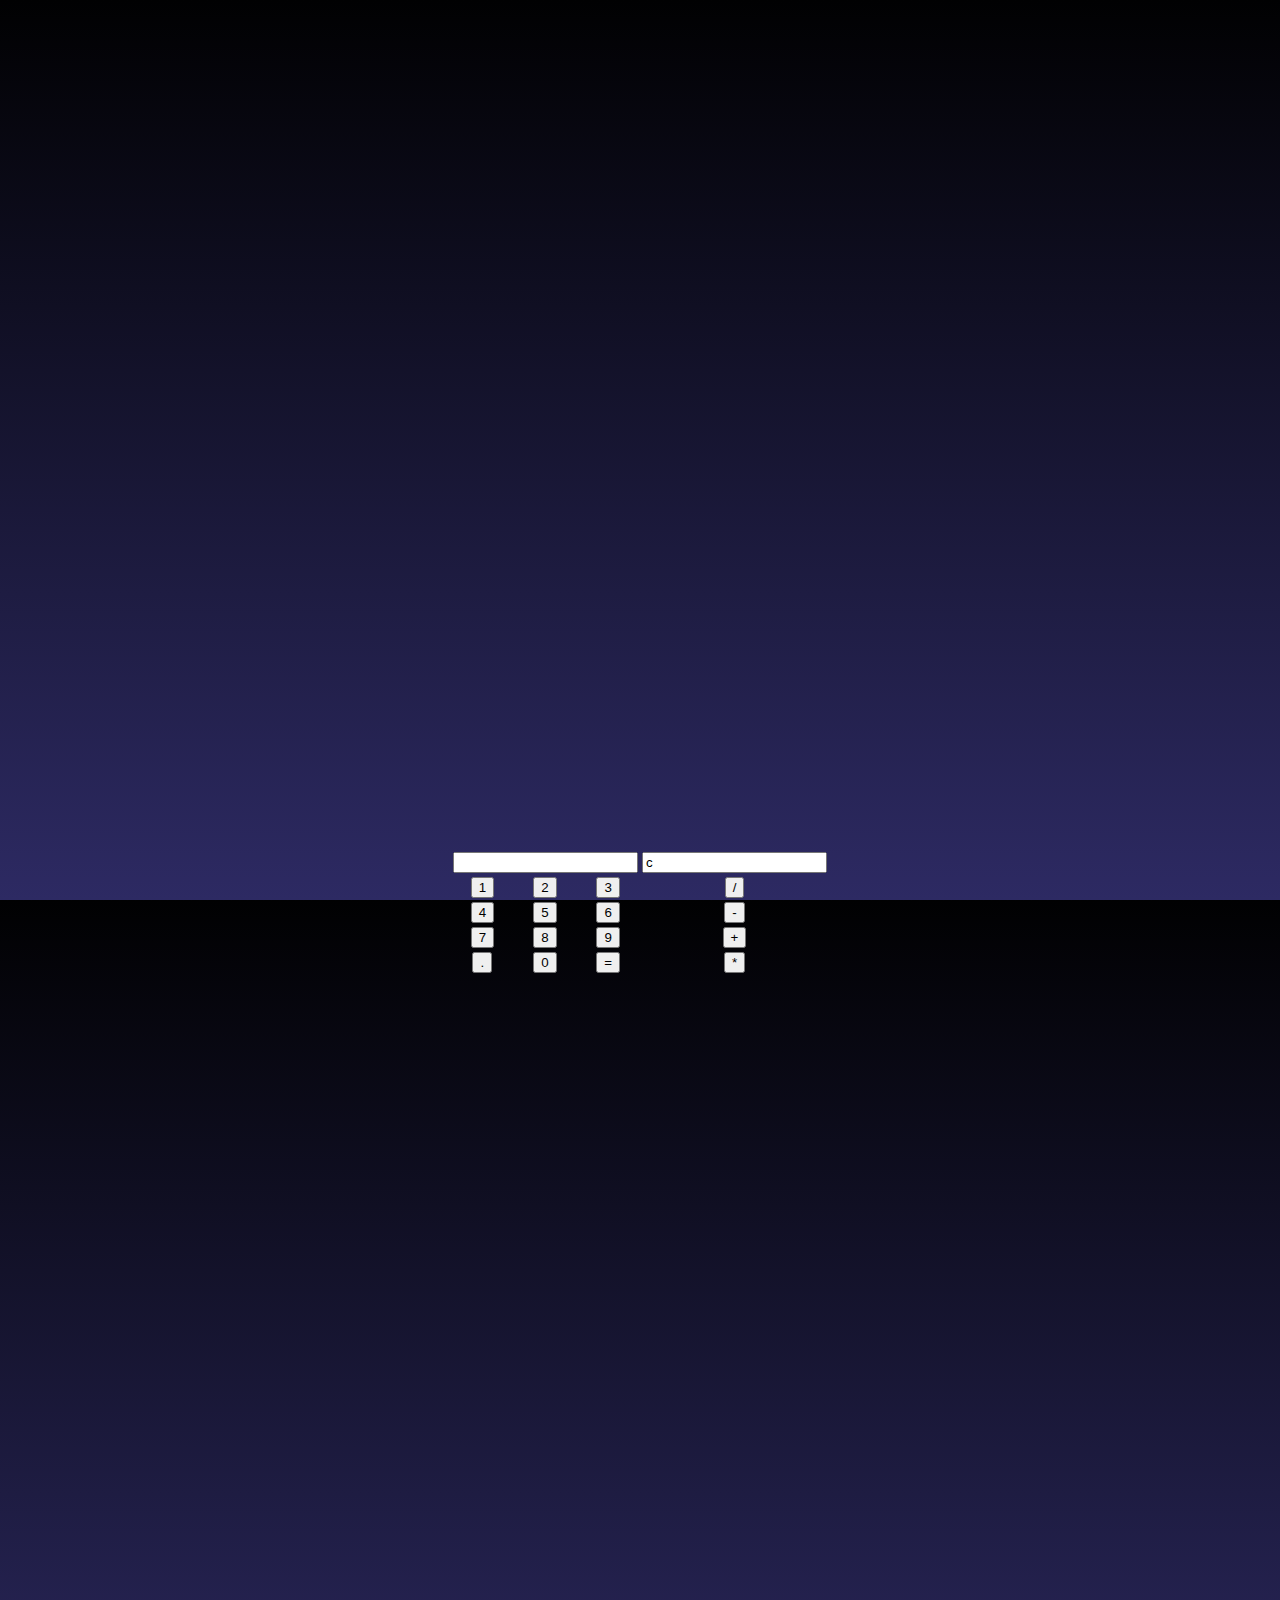
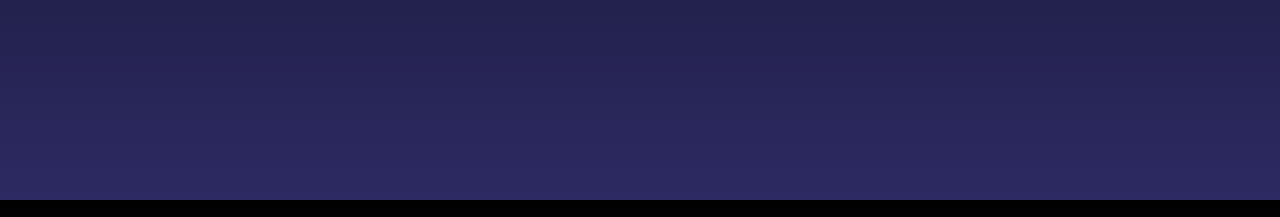
<file: cc.html>
<!DOCTYPE html>
<html lang="en" dir="ltr">
<head>
  <meta charset="utf-8">
  <link rel="stylesheet" href="calculator.css">
  <script src="calculator.js" charset="utf-8"></script>
  <title></title>
</head>
<body>

  <div class="calculator">
    <table>
      <tr>
        <td colspan="3"><input type="text" id="result"></td>
        <td><input type="text" value="c" onclick="clr()"></td>
      </tr>
      <tr>
        <td><input type="button" value="1" onclick="dis('1')"></td>
        <td><input type="button" value="2" onclick="dis('2')"></td>
        <td><input type="button" value="3" onclick="dis('3')"></td>
        <td><input type="button" value="/" onclick="dis('/')"></td>
      </tr>
      <tr>
        <td><input type="button" value="4" onclick="dis('4')"></td>
        <td><input type="button" value="5" onclick="dis('5')"></td>
        <td><input type="button" value="6" onclick="dis('6')"></td>
        <td><input type="button" value="-" onclick="dis('-')"></td>
      </tr>
      <tr>
        <td><input type="button" value="7" onclick="dis('7')"></td>
        <td><input type="button" value="8" onclick="dis('8')"></td>
        <td><input type="button" value="9" onclick="dis('9')"></td>
        <td><input type="button" value="+" onclick="dis('+')"></td>
      </tr>
      <tr>
        <td><input type="button" value="." onclick="dis('.')"></td>
        <td><input type="button" value="0" onclick="dis('0')"></td>
        <td><input type="button" value="=" onclick="solve()"></td>
        <td><input type="button" value="*" onclick="dis('*')"></td>
      </tr>
    </table>
  </div>

</body>
</html>
</file>
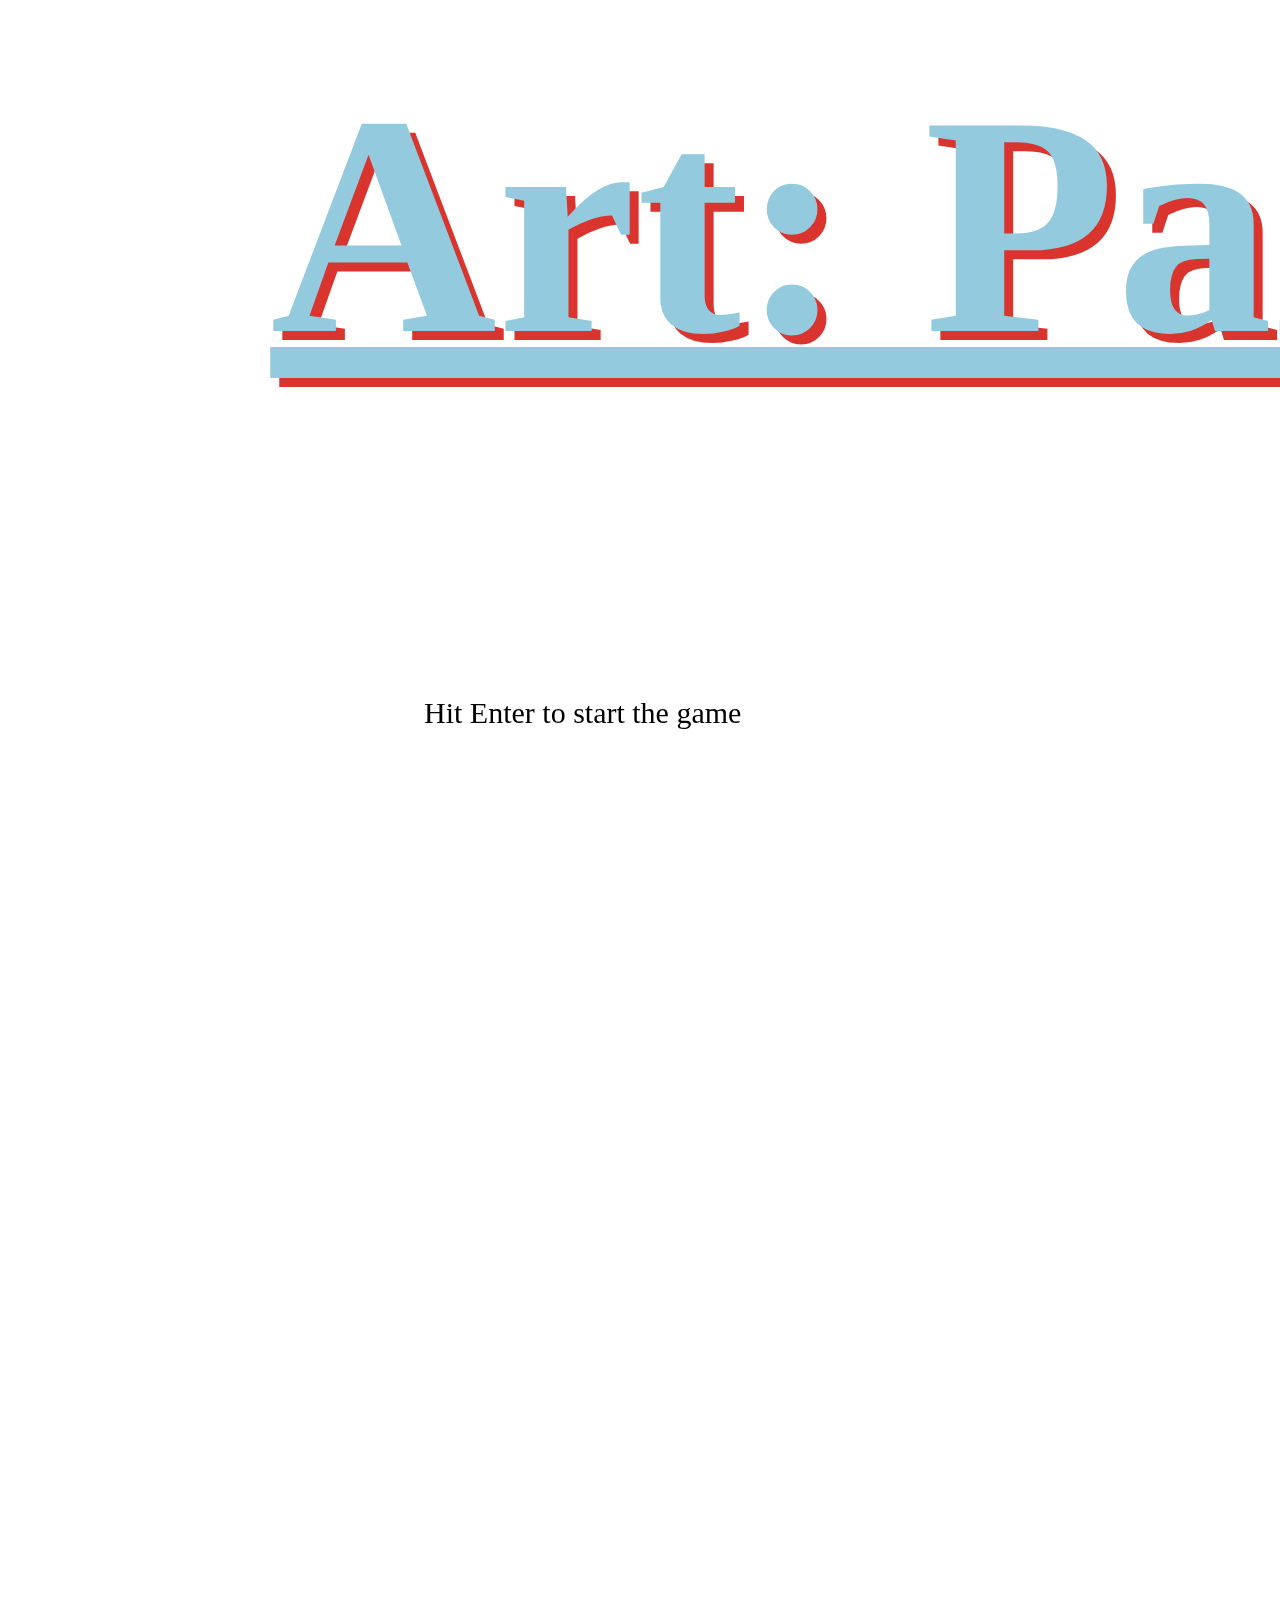
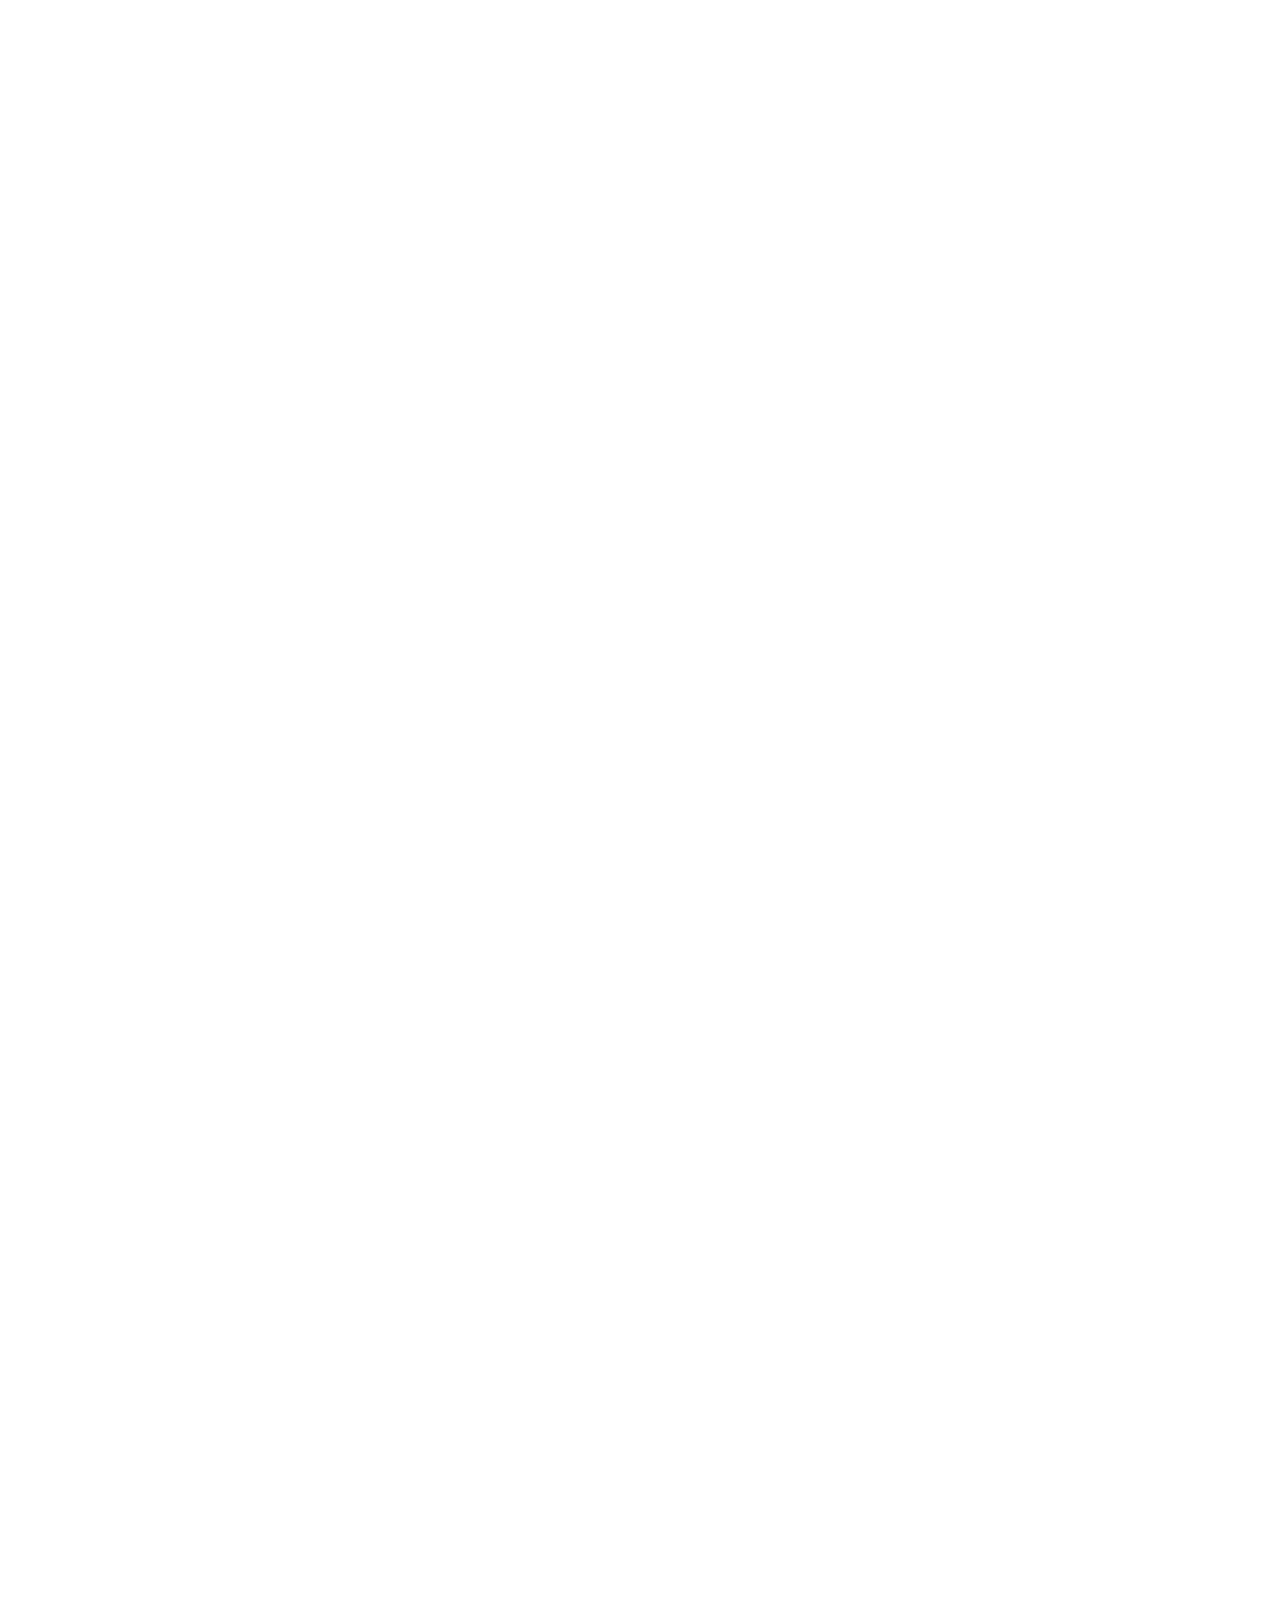
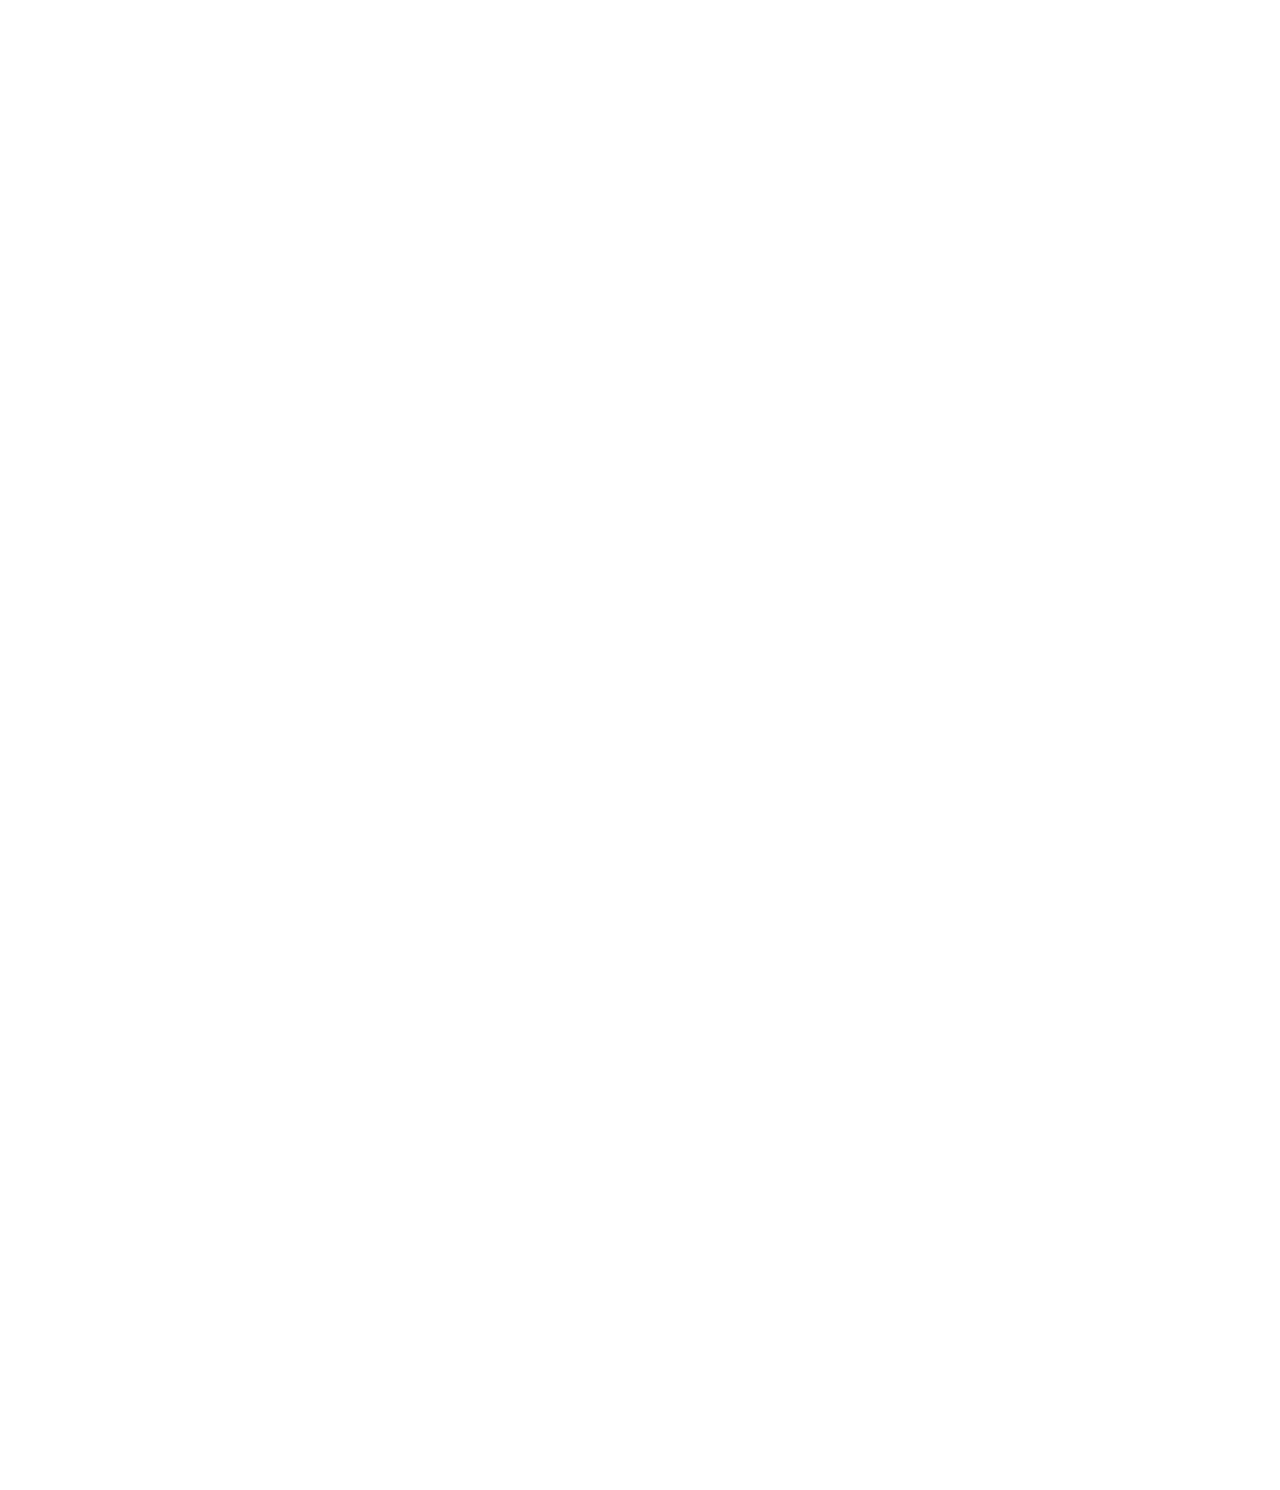
<file: index2.html>
<!DOCTYPE html PUBLIC "-//W3C//DTD HTML 4.01 Transitional//EN" "http://www.w3.org/TR/html4/loose.dtd">
<html>
<head>
<meta http-equiv="Content-type" content="text/html; charset=ISO-8859-1">
<title>Art: Paintings by Vincent van Gogh</title>
<style>
  canvas {
    width: 2016px;
    height: 2016px;
    border: 15px #D9352E;
    margin: auto;
  }
</style>
</head>
<body>


<div id="top" style="width:5376px; margin: auto; margin-top:45px; text-align:center">
<header style="width:5331px; height:112px; border-left:45px #D9352E;">
<h1 style="font-size:314px; margin: auto; text-align:center; color: #93CADD; text-shadow: 9px 9px #D9352E; text-decoration:underline">Art: Paintings by Vincent van Gogh</h1>
</header>

<div style="margin-top:45px; height: 4480px;">
<div>
<div style="width:50%; float:left; display:inline">
<div style="text-align:center; height:134px">
<h1 id="message"></h1>
</div>
<div style="text-align:center; height:134px">
<h1 id="moves"></h1>

<!-- <audio id="cheers" controls="none" preload="auto" style="display:none">
<source src="aud.mp3" type="audio/mp3">
</audio> -->

<!-- <audio id="cut" controls="none" preload="auto" style="display:none">
<source src="cut.mp4" type="audio/mp4">
</audio> -->

<!-- <audio id="no" controls="none" preload="auto" style="display:none">
<source src="no.mp3" type="audio/mp4">
</audio> -->

</div>

<div>
<canvas id="canvas" height="2016px" width="2016px"></canvas>
</div>
</div>
<div style=" padding-top:9px; text-align:center; width:50% padding-top:45px">
<h1 style="font-size:179px; color:#93cadd; text-decoration:underline">GUEST OF HONOR</h1>
<div style="margin: auto">
<img src="assets/The Kingfisher.png" id="painting1">
<img src="assets/Three Pairs of Shoes.png" id="painting2">
<img src="assets/Flowering Plum Tree - after Hiroshige.png" id="painting3">
<img src="assets/The Bridge in the Rain - after Hiroshige.png" id="painting4">
</div>
<div>
<img src="assets/The Courtesan - after Eisen.png" id="painting5">
<img src="assets/The Langlois Bridge at Arles with Women Washing.png" id="painting6">
<img src="assets/Pink Peach Tree, Souvenir to Mauve.png" id="painting7">
<img src="assets/Street in Saintes-Maries-de-la-Mer.png" id="painting8">
</div>
<img src="assets/Still Life With Onions.png" id="painting9">
<img src="assets/Sunflowers.png" id="painting10">
<img src="assets/Giant Peacock Moth.png" id="painting11">
<img src="assets/The Starry Night.png" id="painting12">
<div>
<img src="assets/Wheat Field with Cypresses.png" id="painting13">
<img src="assets/Bedroom in Arles.png" id="painting14">
<img src="assets/Olive Trees with Yellow Sky and Sun.png" id="painting15">
<img src="assets/Still Life - Vase with Pink Roses.png" id="painting16">
</div>
</div>
</div>
</div>

<script>
var canvas = document.getElementById("canvas");
var ctx = canvas.getContext("2d");
var empty = 16;
var moves = -1;
function shuffle(array) {
  var currentIndex = array.length, temporaryValue, randomIndex;

  <!-- // While there remain elements to shuffle...
  while (0 !== currentIndex) {

    // Pick a remaining element...
    randomIndex = Math.floor(Math.random() * currentIndex);
    currentIndex -= 1;

    // And swap it with the current element.
    temporaryValue = array[currentIndex];
    array[currentIndex] = array[randomIndex];
    array[randomIndex] = temporaryValue;
  }

  return array;
}
var ar = [1, 2, 3, 4, 5, 6, 7, 8, 9, 10, 11, 12, 13, 14, 15, 0];
im=shuffle([1, 2, 3, 4, 5, 6, 7, 8, 9, 10, 11, 12, 13, 14, 15, 0]);

for(var i = 0; i <= 16; i++) {
  if(im[i]==0)
    empty=i+1;
}

var restart=0;
function won() {
  ctx.clearRect(1512,1512,504,504);
  var img=document.getElementById("painting16");
  var pat=ctx.createPattern(img,"repeat");
  ctx.fillStyle=pat;
  ctx.fillRect(1512,1512,504,504);
  m=document.getElementById("message");
  m.innerHTML="You won the game in "+moves.toString() +" moves";
  // au=document.getElementById("cheers");
  // au.play();
  restart=1;
  moves=-1;
}

function draw() {
  moves++;
  mov=document.getElementById("moves");
  mov.innerHTML="MOVES: "+ moves.toString();
  m=document.getElementById("message");
  m.innerHTML="";
 var t;
 t=0;
 if(restart==1) {

   im=shuffle([1, 2, 3, 4, 5, 6, 7, 8, 9, 10, 11, 12, 13, 14, 15, 0]);
     for(var i=0;i<=15;i++) {
       if(im[i]==0)
           empty=i+1;


     }

     console.log(empty);

    ctx.clearRect(0,0,2016,2016);
       restart=0;
 }
   for(var i=0;i<16;i++) {
     if(im[i]!==ar[i])
         t=1;
   }
   console.log(im);
   console.log(ar);

   for(var i=0;i<4;i++) {
     for(var j=0;j<4;i++) {
             component(i,j);
     }
   }

   console.log(t);

   if(t==0) {
       console.log("one more");
       won();
   }

}

function component(x, y) {

  var text="painting";
  z=x+4*y;
  z=im[z];
  text=text+z.toString();
  if(z!=0)
  {
      var img=document.getElementById(text);
      var pat=ctx.createPattern(img,"repeat");
      ctx.fillStyle=pat;
  }

  else
  {
    ctx.fillStyle="black";
  }

  ctx.fillRect(504*x,504*y,504,504);
}

function moveup() {
  ctx.clearRect(0,0,2016,2016);
  if(restart==1)
      {
        draw();
        return;
      }
  if(empty==16 || empty==14 || empty==15 || empty==13) {
    //au=document.getElementById("no");
    //au.play();
    moves--;
    draw();
  }
  else{
    //au=document.getElementById("cut");
    //au.play();
    text="painting";
    var curr=empty;
    empty+=4;
    var next=empty;
    im[curr-1]=im[next-1];
    im[next-1]=0;
    draw();


  }
  console.log(empty);
}

function movedown() {
  ctx.clearRect(0,0,2016,2016);
  if(restart==1)
  {

  draw();
  return;
  }
  if(empty==1 || empty==2 || empty==3 || empty==4) {
    //au=document.getElementById("no");
    //au.play();
    moves--;
    draw();
  }
  else{
    //au=document.getElementById("cut");
    //au.play();
    text="painting";
    var curr=empty;
    empty-=4;
    var next=empty;
    im[curr-1]=im[next-1];
    im[next-1]=0;
    draw();

  }

  console.log(empty);

}

function moveleft() {
  ctx.clearRect(0,0,2016,2016);

  if(restart==1)
  {

  draw();
  return;
  }

  if(empty==4 || empty==8 || empty==12 || empty==16) {
    //au=document.getElementById("no");
    //au.play();
    moves--;
    draw();
  }
  else{
    //au=document.getElementById("cut");
    //au.play();
    text="painting";
    var curr=empty;
    empty+=1;
    var next=empty;
    im[curr-1]=im[next-1];
    im[next-1]=0;
    draw();


  }
  console.log(empty);
}

function moveright() {
  ctx.clearRect(0,0,2016,2016);
  if(restart==1)
  {
  moves--;
  draw();
  return;
  }
  if(empty==1 || empty==5 || empty==9 || empty==13) {
    //au=document.getElementById("no");
    //au.play();
    moves--;
    draw();
  }
  else{
    //au=document.getElementById("cut");
    //au.play();
    text="painting";
    var curr=empty;
    empty-=1;
    var next=empty;
    im[curr-1]=im[next-1];
    im[next-1]=0;
    draw();
  }console.log(empty);

}

window.addEventListener('keydown', function (e) {
  key = e.keyCode;
  if(key==37) {
    e.preventDefault();
    moveleft();
  }
  if(key==38) {
    e.preventDefault();
    moveup();
  }
  if(key==39) {
    e.preventDefault();
    moveright();
  }
  if(key==40) {
    e.preventDefault();
    movedown();
  }
  if(key==13) {
    e.preventDefault();
    start();
  }

});
function start() {
  draw();
}
ctx.font = "30px Times New Roman";
ctx.fillText("Hit Enter to start the game", 80, 210);

</script>
</body>
</html>
</file>
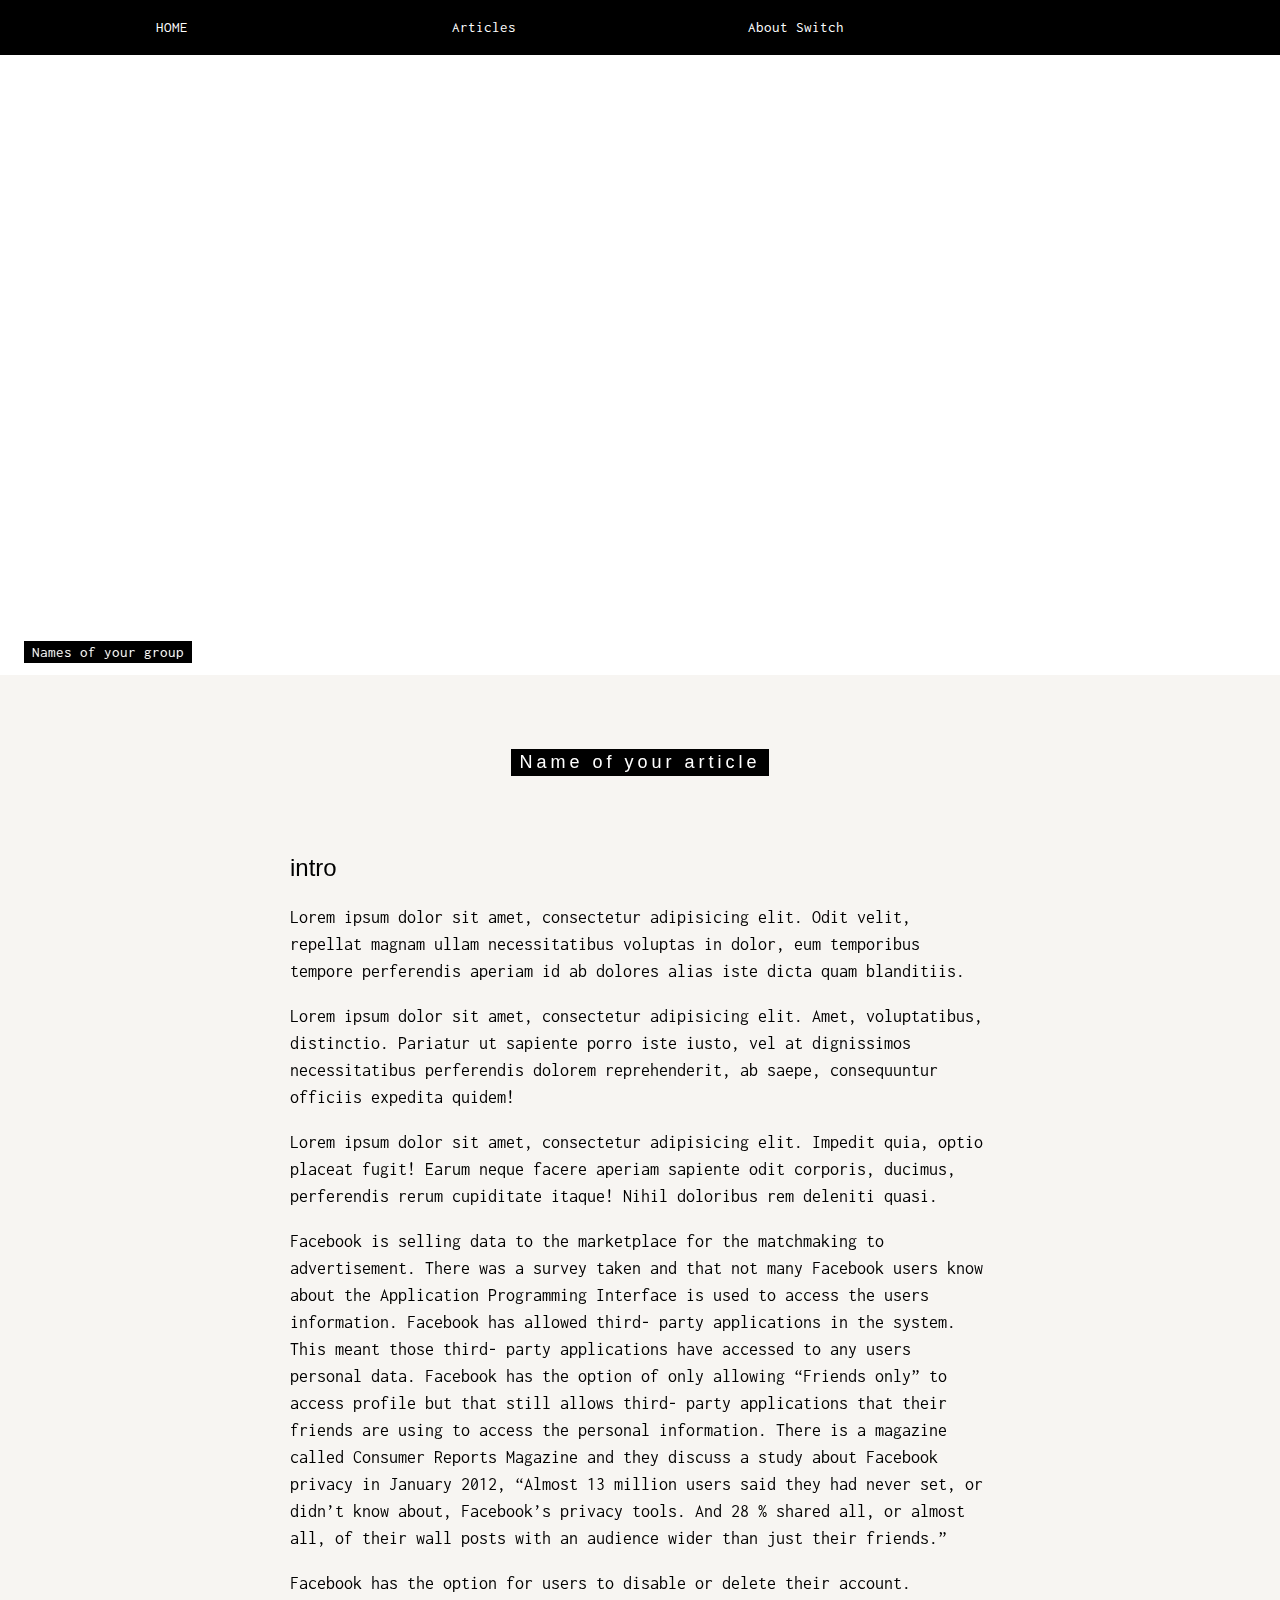
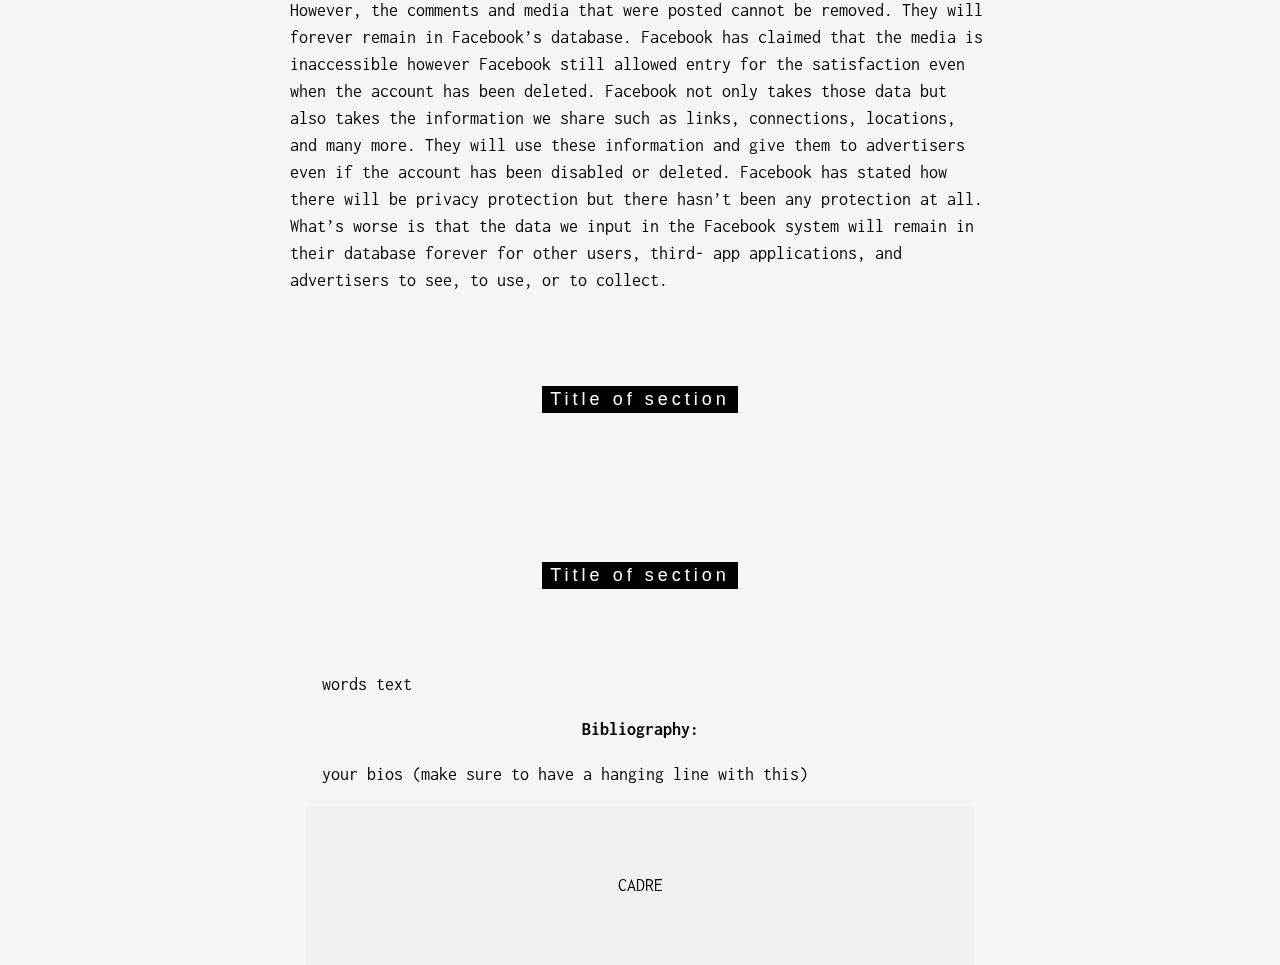
<file: indexERCH.html>
<!DOCTYPE html>
<html>
<title>(Title of the Article)</title>
<meta charset="UTF-8">
<meta name="viewport" content="width=device-width, initial-scale=1">
<link rel="stylesheet" href="https://www.w3schools.com/w3css/4/w3.css">
<link rel="stylesheet" href="https://fonts.googleapis.com/css?family=Inconsolata">
<style>
body, html {
  height: 100%;
  font-family: "Inconsolata", sans-serif;
}
.bgimg {
  background-position: center;
  background-size: cover;
  background-image: url("https://image.freepik.com/free-vector/facebook-logo-background_1412-27.jpg");
  min-height: 75%;
}
.menu {
  display: none;
}
</style>
<body>

<!-- Links (sit on top) -->
<div class="w3-top">
  <div class="w3-row w3-padding w3-black">
    <div class="w3-col s3">
      <a href="#" class="w3-button w3-block w3-black">HOME</a>
    </div>
    <div class="w3-col s3">
      <a href="#about" class="w3-button w3-block w3-black">Articles</a>
    </div>
    <div class="w3-col s3">
      <a href="#menu" class="w3-button w3-block w3-black">About Switch</a>
    </div>

  </div>
</div>

<!-- Header with image -->
<header class="bgimg w3-display-container w3-grayscale-min" id="home">
  <div class="w3-display-bottomleft w3-center w3-padding-large w3-hide-small">
    <span class="w3-tag">Names of your group</span>
  </div>
  <div class="w3-display-middle w3-center">
    <span class="w3-text-white" style="font-size:50px">Title
   </span>
  </div>
  <div class="w3-display-bottomright w3-center w3-padding-large">
    <span class="w3-text-white">Team Name</span>
  </div>
</header>

<!-- Add a background color and large text to the whole page -->
<div class="w3-sand w3-grayscale w3-large">

<!-- About Container -->
<div class="w3-container" id="about">
  <div class="w3-content" style="max-width:700px">
    <h5 class="w3-center w3-padding-64"><span class="w3-tag w3-wide">Name of your article</span></h5>
    <h3>intro</h3>
    <p>Lorem ipsum dolor sit amet, consectetur adipisicing elit. Odit velit, repellat magnam ullam necessitatibus voluptas in dolor, eum temporibus tempore perferendis aperiam id ab dolores alias iste dicta quam blanditiis.</p>
    <p>Lorem ipsum dolor sit amet, consectetur adipisicing elit. Amet, voluptatibus, distinctio. Pariatur ut sapiente porro iste iusto, vel at dignissimos necessitatibus perferendis dolorem reprehenderit, ab saepe, consequuntur officiis expedita quidem!
</p>
<p>Lorem ipsum dolor sit amet, consectetur adipisicing elit. Impedit quia, optio placeat fugit! Earum neque facere aperiam sapiente odit corporis, ducimus, perferendis rerum cupiditate itaque! Nihil doloribus rem deleniti quasi.</p>
<p>Facebook is selling data to the marketplace for the matchmaking to advertisement. There was a survey taken and that not many Facebook users know about the Application Programming Interface is used to access the users information. Facebook has allowed third- party applications in the system. This meant those third- party applications have accessed to any users personal data. Facebook has the option of only allowing “Friends only” to access profile but that still allows third- party applications that their friends are using to access the personal information. There is a magazine called Consumer Reports Magazine and they discuss a study about Facebook privacy in January 2012, “Almost 13 million users said they had never set, or didn’t know about, Facebook’s privacy tools. And 28 % shared all, or almost all, of their wall posts with an audience wider than just their friends.”</p>
<p>Facebook has the option for users to disable or delete their account. However, the comments and media that were posted cannot be removed. They will forever remain in Facebook’s database. Facebook has claimed that the media is inaccessible however Facebook still allowed entry for the satisfaction even when the account has been deleted. Facebook not only takes those data but also takes the information we share such as links, connections, locations, and many more. They will use these information and give them to advertisers even if the account has been disabled or deleted.
Facebook has stated how there will be privacy protection but there hasn’t been any protection at all. What’s worse is that the data we input in the Facebook system will remain in their database forever for other users, third- app applications, and advertisers to see, to use, or to collect.</p>
<!-- About Container -->
<div class="w3-container" id="about">
  <div class="w3-content" style="max-width:700px">
    <h5 class="w3-center w3-padding-64"><span class="w3-tag w3-wide">Title of section</span></h5>

<div class="w3-container" id="about">
  <div class="w3-content" style="max-width:700px">
    <h5 class="w3-center w3-padding-64"><span class="w3-tag w3-wide">Title of section</span></h5>
<p>words text</p>


<center><b>Bibliography:</b></center>
<p>your bios (make sure to have a hanging line with this)

</p>
</div>

<!-- End page content -->
</div>

<!-- Footer -->
<footer class="w3-center w3-light-grey w3-padding-48 w3-large">
  <p>CADRE <a href="https://www.w3schools.com/w3css/default.asp" title="W3.CSS" target="_blank" class="w3-hover-text-green"></a></p>
</footer>

<script>
// Tabbed Menu
function openMenu(evt, menuName) {
  var i, x, tablinks;
  x = document.getElementsByClassName("menu");
  for (i = 0; i < x.length; i++) {
    x[i].style.display = "none";
  }
  tablinks = document.getElementsByClassName("tablink");
  for (i = 0; i < x.length; i++) {
    tablinks[i].className = tablinks[i].className.replace(" w3-dark-grey", "");
  }
  document.getElementById(menuName).style.display = "block";
  evt.currentTarget.firstElementChild.className += " w3-dark-grey";
}
document.getElementById("myLink").click();
</script>
</file>
<file: calculator.css>
html {
  height: 100%;
  margin: 0;
  padding: 0;
  text-align: center;
  display: flex;
}

canvas {
  text-align: center;
  display: inline-table;
  box-shadow: 0 1px 4px rgba(0, 0, 0, 0.5);
  padding: 95px;
  background-color: #D9352E;
  border-radius: 45px;
}

body {
  height: 201%;
  width: 99%;
  display: flex;
  align-items: center;
  justify-content: center;
  flex-direction: column;
  background-image: linear-gradient(#010102, #2D2A63);
}

.game {
  /* position: absolute;
  top: 50%;
  left: 50%;
  transform: translate(-50%, -50%); */
  box-shadow: 0 1px 4px rgba(0, 0, 0, 0.5);
  padding: 95px;
  background-color: #D9352E;
  border-radius: 5px;
}

.grid {
  display: grid;
  /* grid-template-columns: 40px 40px 40px 40px 40px 40px 40px 40px; */
  /* grid-template-rows: 40px 40px 40px 40px 40px 40px 40px 40px; */
  grid-template-columns: 504px 504px 504px 504px;
  grid-template-rows: 504px 504px 504px 504px;
  border: 1px solid #232978;
}

.grid button {
  /* background-color: #93CADD; */
  background-image: url('assets/12. The Starry Night.png');
  color: #ffe600;
  font-size: 120px;
  font-weight: bold;
  border: 2px solid #232978;
  outline: none;
  cursor: pointer;
}

.footer {
  margin-top: 15px;
  display: flex;
  justify-content: space-between;
}

.footer button {
  border: none;
  font-size: 63px;
  font-weight: bold;
  border-radius: 2.5px;
  box-shadow: 0 1px 4px rgba(0, 0, 0, 0.5);
  padding: 2.5px;
  width: 252px;
  background-color: #93CADD;
  color: #D9352E;
  outline: none;
  cursor: pointer;
}

.footer button:hover {
  color: #93CADD;
  background-color: #D9352E;
}

.footer span {
  flex: 1;
  text-align: center;
  font-size: 63px;
  color: #93CADD;
  font-weight: bold;
  margin: auto 0;
}

.message {
  color: #FFB400;
  height: 40px;
}

.annieAndTheBeanstalk {
  color: #FFB400;
  border-style: 12px ridge #FFE600;
  background-color: #232978;
  border: #FFE600;
  text-align: center;
  text-decoration: none;
  display: inline-block;
  font-size: 60px;
  cursor: pointer;
}

}
#ludwigVanBeethoven {
  position: absolute;
  bottom: 0px;
}
</file>
